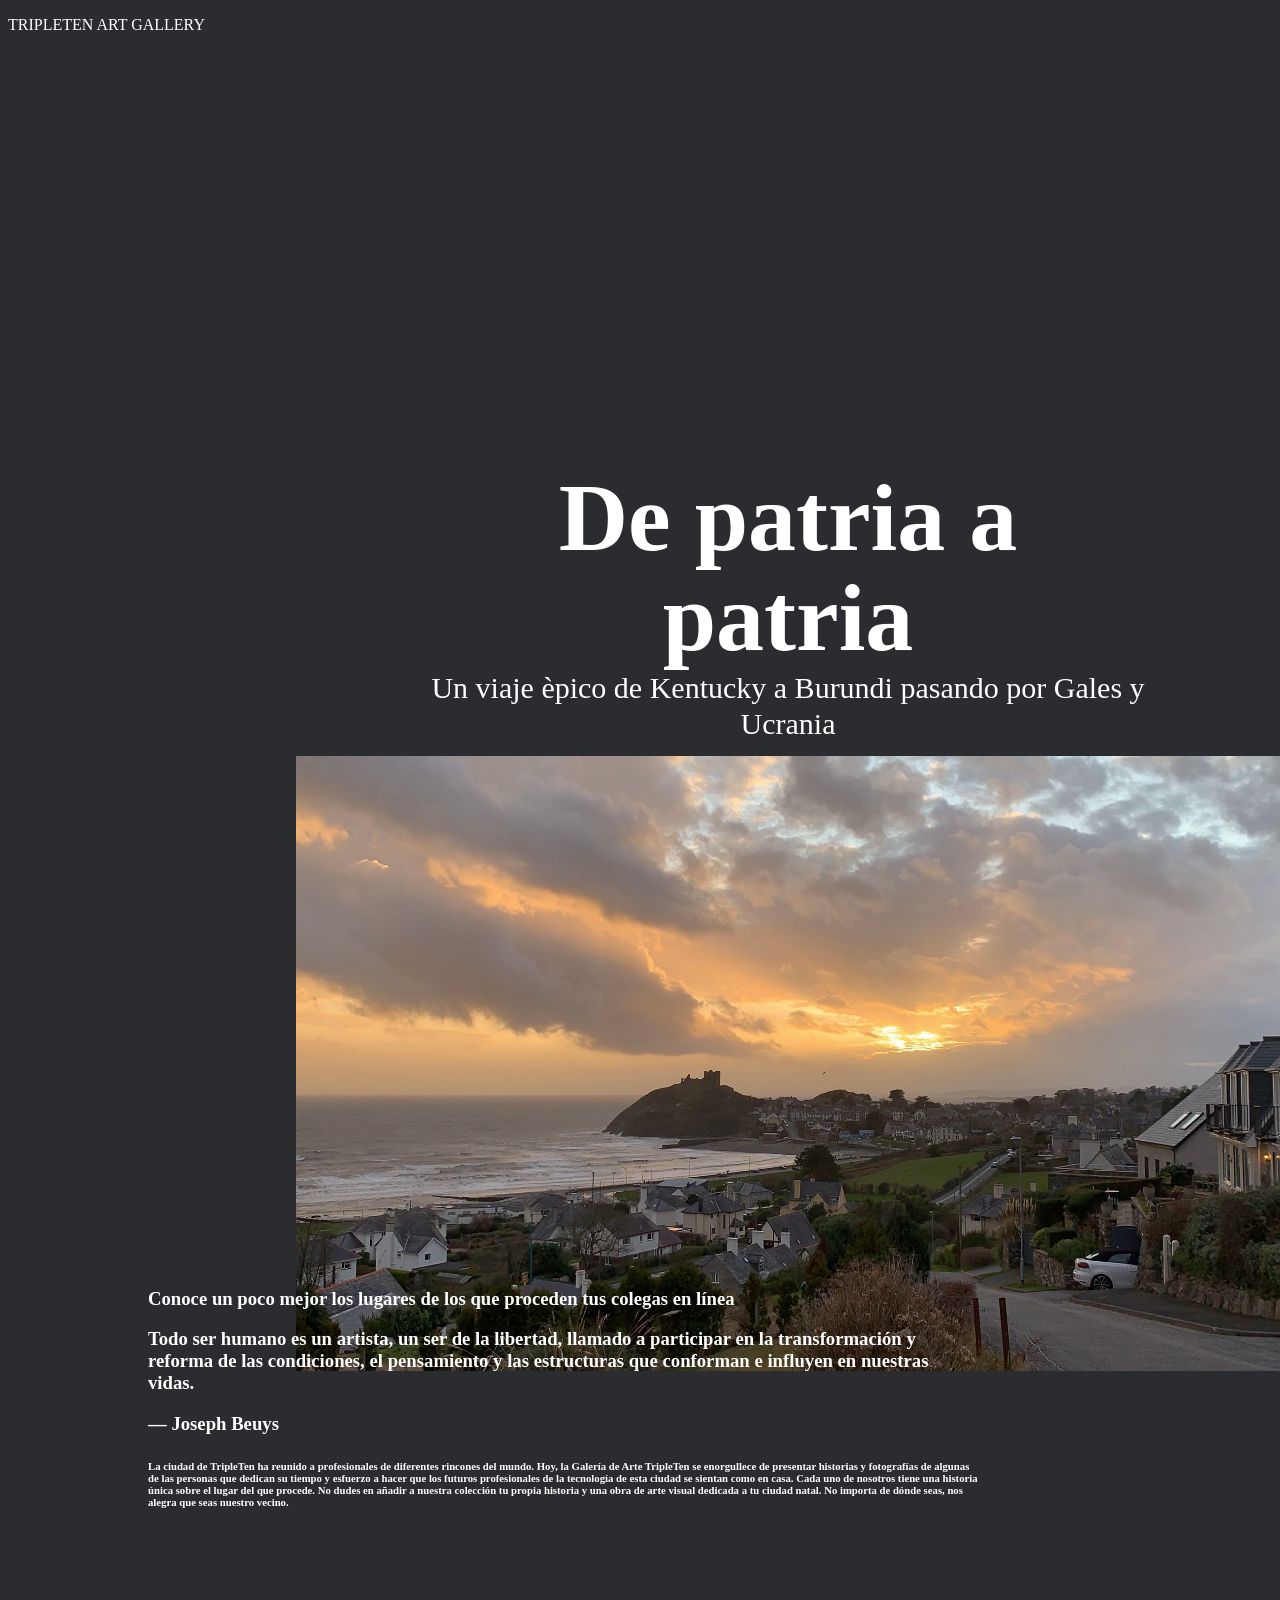
<file: Downloads/Triple ten!/web_project_homeland/index.html>
<!DOCTYPE html>
<html lang="en">
<head>
    <meta charset="UTF-8">
    <meta name="viewport" content="width=device-width, initial-scale=1.0">
    <link rel="stylesheet" href="styles.css">
    <title>Document</title>
</head>
<body>
    <section class="page">
        <p class="lead__gallery">TRIPLETEN ART GALLERY</p>
    <header class="lead">
    <h1 class="lead__title">De patria a patria</h1>
    <h5 class="lead__subtitle">Un viaje èpico de Kentucky a Burundi pasando por Gales y Ucrania</h5>
    <div class="lead__rectangle21"><img src="./images/image1.png" alt="vista" class="lead__image"></div>
    </header>
    <section class="intro">
    <h1 class="intro__title">Conoce un poco mejor los lugares de los que proceden tus colegas en línea</h1>
    <h3 class="intro__text">Todo ser humano es un artista, un ser de la libertad, llamado a participar en la transformación y reforma de las condiciones, el pensamiento y las estructuras que conforman e influyen en nuestras vidas.</h3>
    <h3>— Joseph Beuys</h3>
    <h6>La ciudad de TripleTen ha reunido a profesionales de diferentes rincones del mundo. Hoy, la Galería de Arte TripleTen se enorgullece de presentar historias y fotografías de algunas de las personas que dedican su tiempo y esfuerzo a hacer que los futuros profesionales de la tecnología de esta ciudad se sientan como en casa. Cada uno de nosotros tiene una historia única sobre el lugar del que procede. No dudes en añadir a nuestra colección tu propia historia y una obra de arte visual dedicada a tu ciudad natal. No importa de dónde seas, nos alegra que seas nuestro vecino.</h6>
    </section>
    </section>
</body>
</html>
</file>
<file: Downloads/Triple ten!/web_project_homeland/styles.css>
body {
    background-color: #2A2C2F;
    color:#FFFFFF;
}
 .lead{

position: absolute;
width: 984px;
height: 983px;
left: 148px;
top: 194px;
text-align: center;
}
.lead__title {

position: absolute;
width: 720px;
height: 200px;
left: 280px;
top: 194px;

font-family: 'Inter';
font-style: normal;
font-weight: 900;
font-size: 96px;
line-height: 100px;
text-align: center;
color: #FFFFFF;
}

.lead__subtitle {

position: absolute;
width: 720px;
height: 72px;
left: 280px;
top: 426px;

font-family: 'Inter';
font-style: normal;
font-weight: 400;
font-size: 30px;
line-height: 36px;
/* o 120% */
text-align: center;

color: #FFFFFF;


}

.lead__image{

position: absolute;
width: 984px;
height: 615px;
left: 148px;
top: 562px;

} 

/* kalegin-michail-179870-unsplash */

position: absolute;
width: 984px;
height: 615px;
left: 148px;
top: 562px;

background: url(./images/image1.png);


 .lead__rectangle21 {

position: absolute;
width: 984px;
height: 615px;
left: 148px;
top: 562px;

background: #000000;
mix-blend-mode: hue;
}

/* segunda seccion2222222222222222222222222222222222222222222*/

 .intro{

position: absolute;
width: 830px;
height: 607px;
left: 148px;
top: 1269px;

}
.__title {

position: absolute;
width: 830px;
height: 173.92px;
right: 302px;
top: 1269px;

font-family: 'Inter';
font-style: normal;
font-weight: 900;
font-size: 54px;
line-height: 58px;
/* o 107% */

color: #FFFFFF;

}
.__text {

position: absolute;
width: 722px;
height: 181.54px;
right: 410px;
top: 1694.46px;

font-family: 'Inter';
font-style: normal;
font-weight: 400;
font-size: 16px;
line-height: 163%;
/* o 26px */

color: #FFFFFF;
}


.__text {

position: absolute;
width: 732px;
height: 33.91px;
right: 400px;
top: 1628.56px;

font-family: 'Inter';
font-style: normal;
font-weight: 400;
font-size: 24px;
line-height: 34px;
/* idéntico a la altura del cuadro o 142% */
text-align: right;

color: #FFFFFF;
}


.__text {

position: absolute;
width: 738px;
height: 135.66px;
right: 394px;
top: 1482.91px;

font-family: 'Inter';
font-style: normal;
font-weight: 400;
font-size: 24px;
line-height: 34px;
/* o 142% */

color: #FFFFFF;

}
</file>
